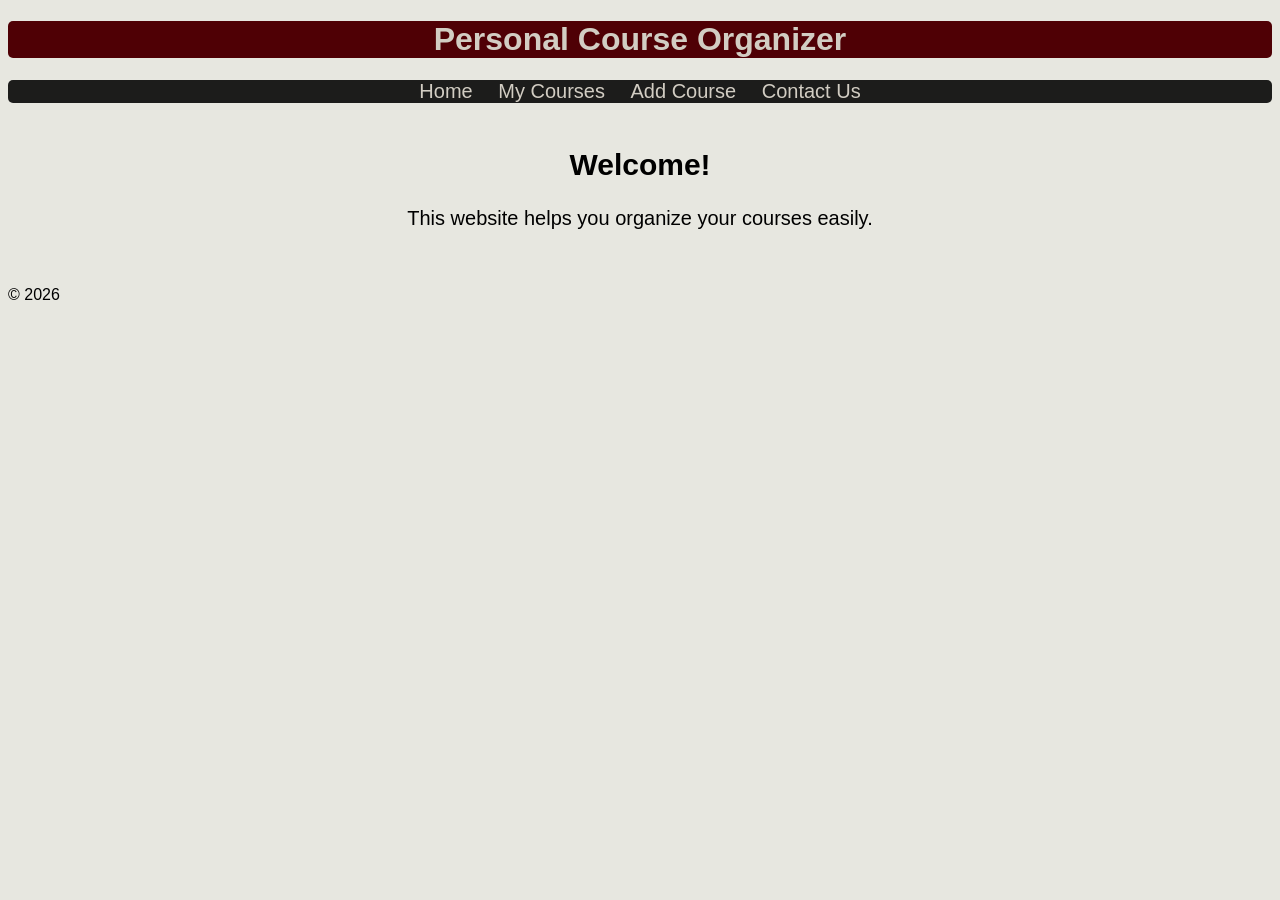
<file: index.html>
<!DOCTYPE html>
<html lang="en">
<head>
    <meta charset="UTF-8">
    <title>Home</title>
	<meta name="viewport" content="width-device-width,initial-scale=1.0">
    <link rel="stylesheet" href="style.css">
</head>
<body>

<header>
    <h1>Personal Course Organizer</h1>
</header>

<nav>
    <a href="index.html">Home</a>
    <a href="courses.html">My Courses</a>
    <a href="add-course.html">Add Course</a>
    <a href="contact.html">Contact Us</a>
</nav>

<main>
    <section>
        <h2>Welcome!</h2>
        <p>This website helps you organize your courses easily.</p>
    </section>
</main>

<footer>
    <p>© 2026</p>
</footer>

</body>
</html>
</file>
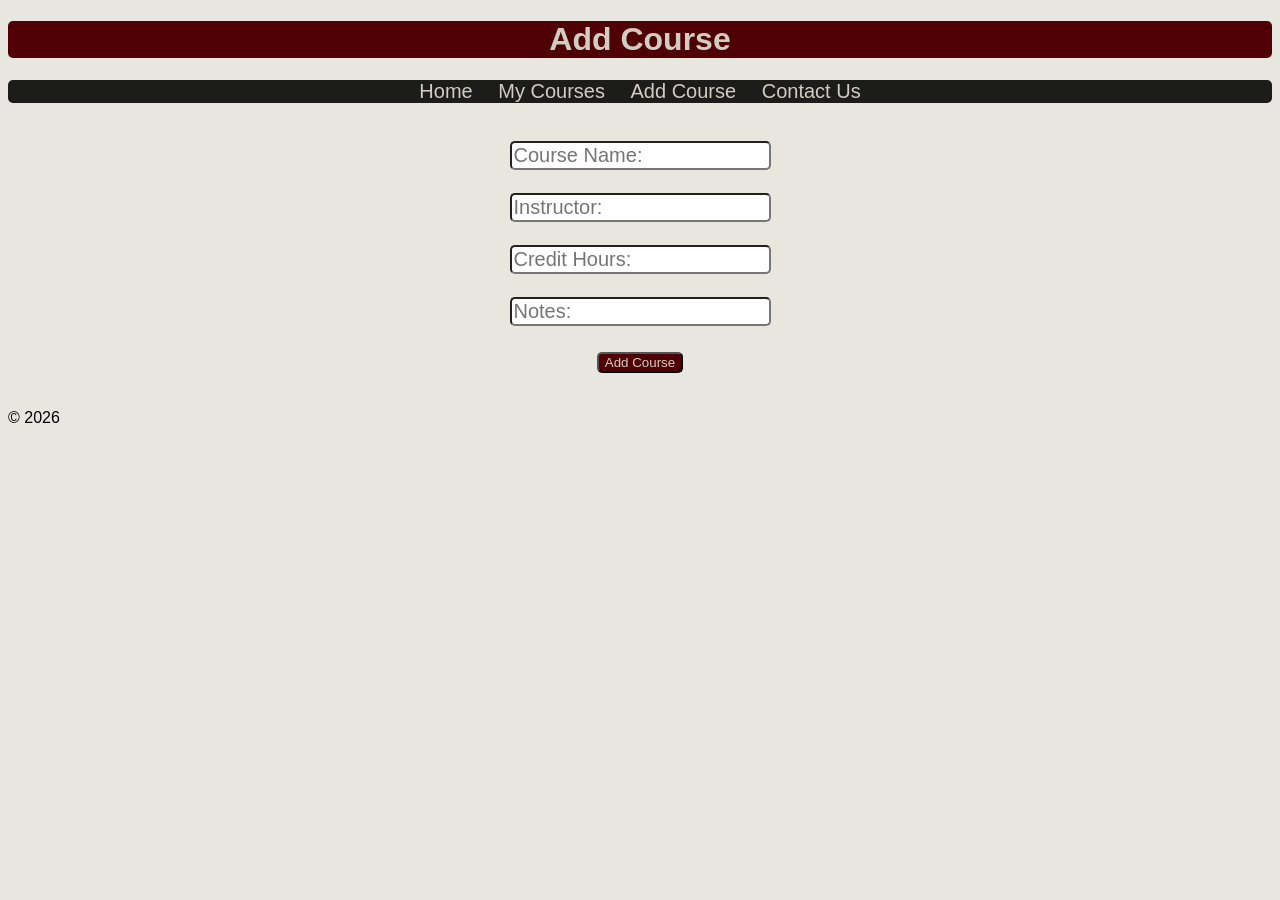
<file: add-course.html>
<!DOCTYPE html>
<html lang="en">
<head>
    <meta charset="UTF-8">
    <title>Add Course</title>
	<meta name="viewport" content="width-device-width,initial-scale=1.0">
    <link rel="stylesheet" href="style.css">
</head>
<body>

<header>
    <h1>Add Course</h1>
</header>

<nav>
    <a href="index.html">Home</a>
    <a href="courses.html">My Courses</a>
    <a href="add-course.html">Add Course</a>
    <a href="contact.html">Contact Us</a>
</nav>
<br>
<main>

<section>

<form>

    <input type="text" placeholder="Course Name:" required><br><br>

    <input type="text" placeholder="Instructor:" required><br><br>

    <input type="number" placeholder="Credit Hours:" required><br><br>

    <input type="text" placeholder="Notes:" required><br><br>

    <button type="submit">Add Course</button>

</form>

</section>

</main>

<footer>
    <p>© 2026</p>
</footer>

</body>
</html>
</file>
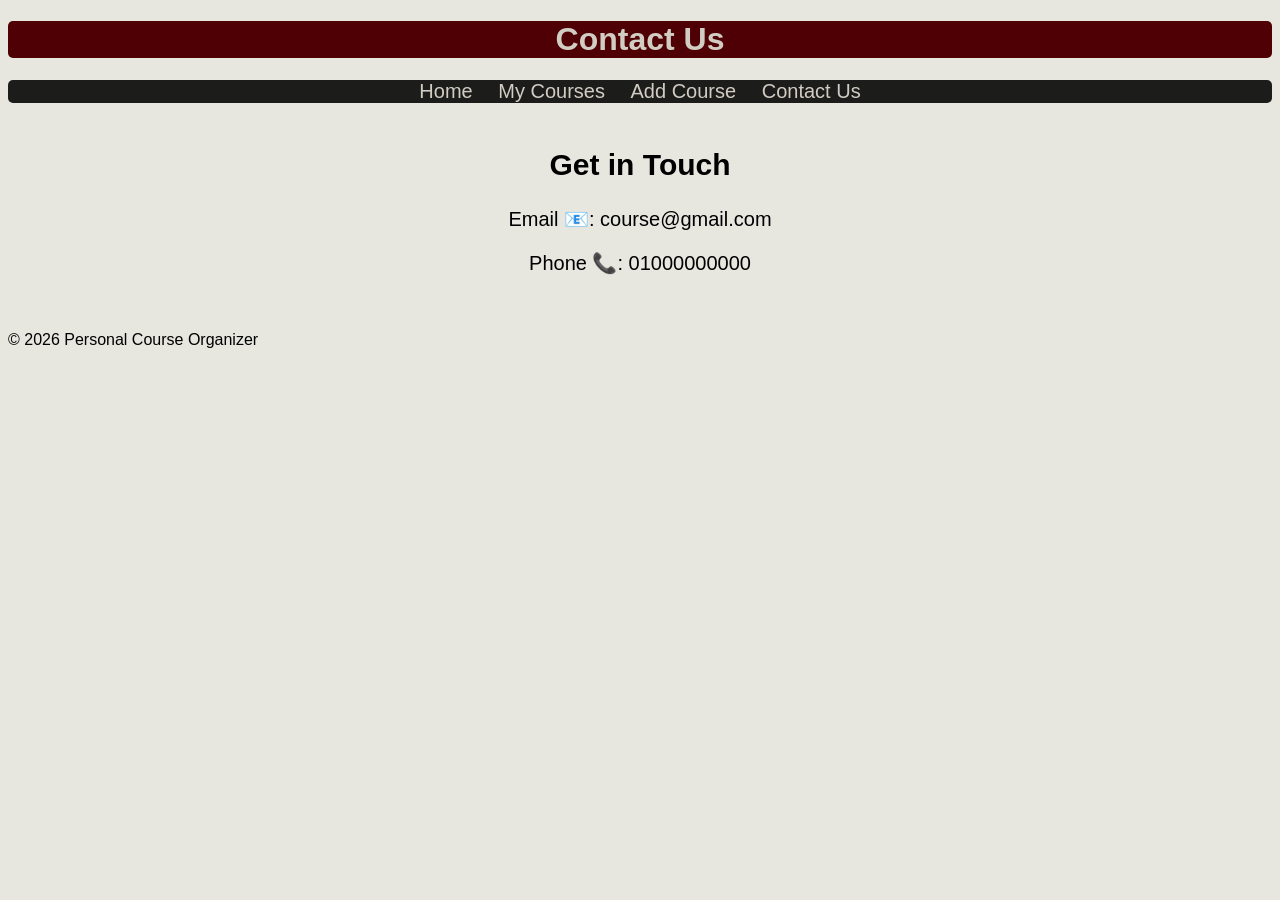
<file: contact.html>
<!DOCTYPE html>
<html lang="en">
<head>
    <meta charset="UTF-8">
    <title>Contact Us</title>
    <meta name="viewport" content="width-device-width,initial-scale=1.0">
	<link rel="stylesheet" href="style.css">
</head>
<body>

<header>
    <h1>Contact Us</h1>
</header>

<nav>
    <a href="index.html">Home</a>
    <a href="courses.html">My Courses</a>
    <a href="add-course.html">Add Course</a>
    <a href="contact.html">Contact Us</a>
</nav>

<main>

<section>
    <h2>Get in Touch</h2>
    <p>Email &#128231;: course@gmail.com</p>
    <p>Phone &#128222;: 01000000000</p>
</section>

</main>

<footer>
    <p>© 2026 Personal Course Organizer</p>
</footer>

</body>
</html>
</file>
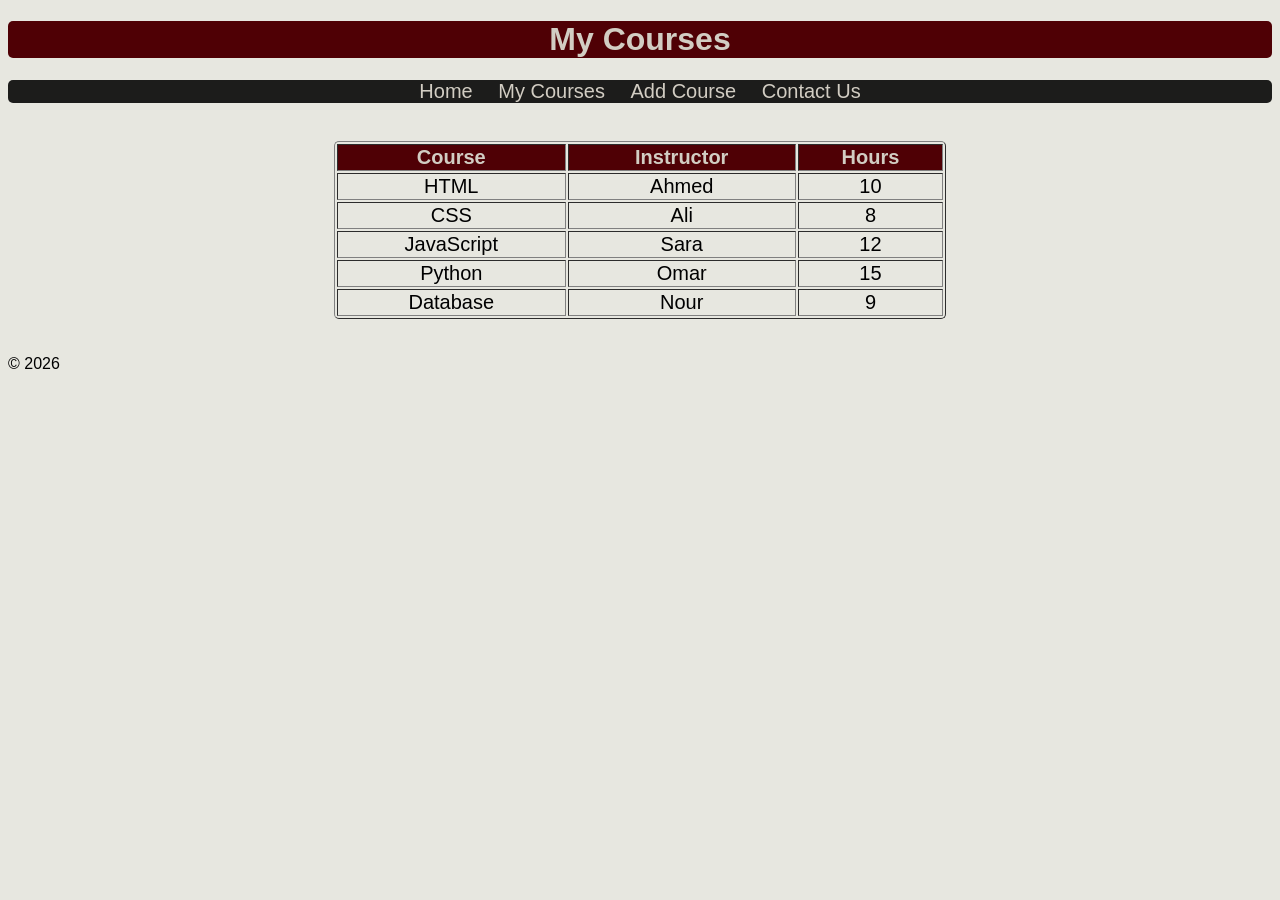
<file: courses.html>
<!DOCTYPE html>
<html lang="en">
<head>
    <meta charset="UTF-8">
    <title>My Courses</title>
	<meta name="viewport" content="width-device-width,initial-scale=1.0">
    <link rel="stylesheet" href="style.css">
</head>
<body>

<header>
    <h1>My Courses</h1>
</header>

<nav>
    <a href="index.html">Home</a>
    <a href="courses.html">My Courses</a>
    <a href="add-course.html">Add Course</a>
    <a href="contact.html">Contact Us</a>
</nav>
<br>
<main>

<section>

<table border="1">
    <tr>
        <th>Course</th>
        <th>Instructor</th>
        <th>Hours</th>
    </tr>	
    <tr>
        <td>HTML</td>
        <td>Ahmed</td>
        <td>10</td>
    </tr>

    <tr>
        <td>CSS</td>
        <td>Ali</td>
        <td>8</td>
    </tr>

    <tr>
        <td>JavaScript</td>
        <td>Sara</td>
        <td>12</td>
    </tr>

    <tr>
        <td>Python</td>
        <td>Omar</td>
        <td>15</td>
    </tr>

    <tr>
        <td>Database</td>
        <td>Nour</td>
        <td>9</td>
    </tr>

</table>

</section>

</main>

<footer>
    <p>© 2026</p>
</footer>

</body>
</html>
</file>
<file: style.css>
body {
    font-family: Arial;
	background-color:rgb(231,231,224);
}

header {
    background-color:rgb(79,0,5);
    color:rgb(210,205,195);
    text-align: center;
	cursor:pointer;
	border-radius:5px;
}

header:hover {
	color:yellow;
}

nav {
    background-color:rgb(28,28,27);
    text-align: center;
	border-radius:5px;
    font-size:20px;
}

nav a {
    color:rgb(210,205,195);
    margin: 10px;
    text-decoration: none;
}

nav a:hover {
    color: yellow;
	transition:0.3s;
}

table {
	width:50%;
	cursor:pointer;
	font-size:100%;
	text-align: center;
	margin-left:auto;
	margin-right:auto;
	border-radius:5px;
	
}

button {
    cursor:pointer;
	border-radius:5px;
    background-color:rgb(79,0,5);
    color:rgb(210,205,195);
}

button:hover {
	opacity:0.8;


}
button:active {
	opacity:0.4;
}

section {
    text-align: center;
    padding: 20px;
	font-size:20px;
	cursor:pointer;

}

input,placeholder {
	font-size:20px;
	border-radius:5px;
}

th {
    background-color:rgb(79,0,5);
    color:rgb(210,205,195);
}

@media (max-width:700px) {
	nav a {
		display:block;
		margin:5px;
	}
	table {
		border-collapse:collapse;
		width:100%;
		justify-content:center;
		display:flex;
		margin:0
		
		
	}
	
}
</file>
